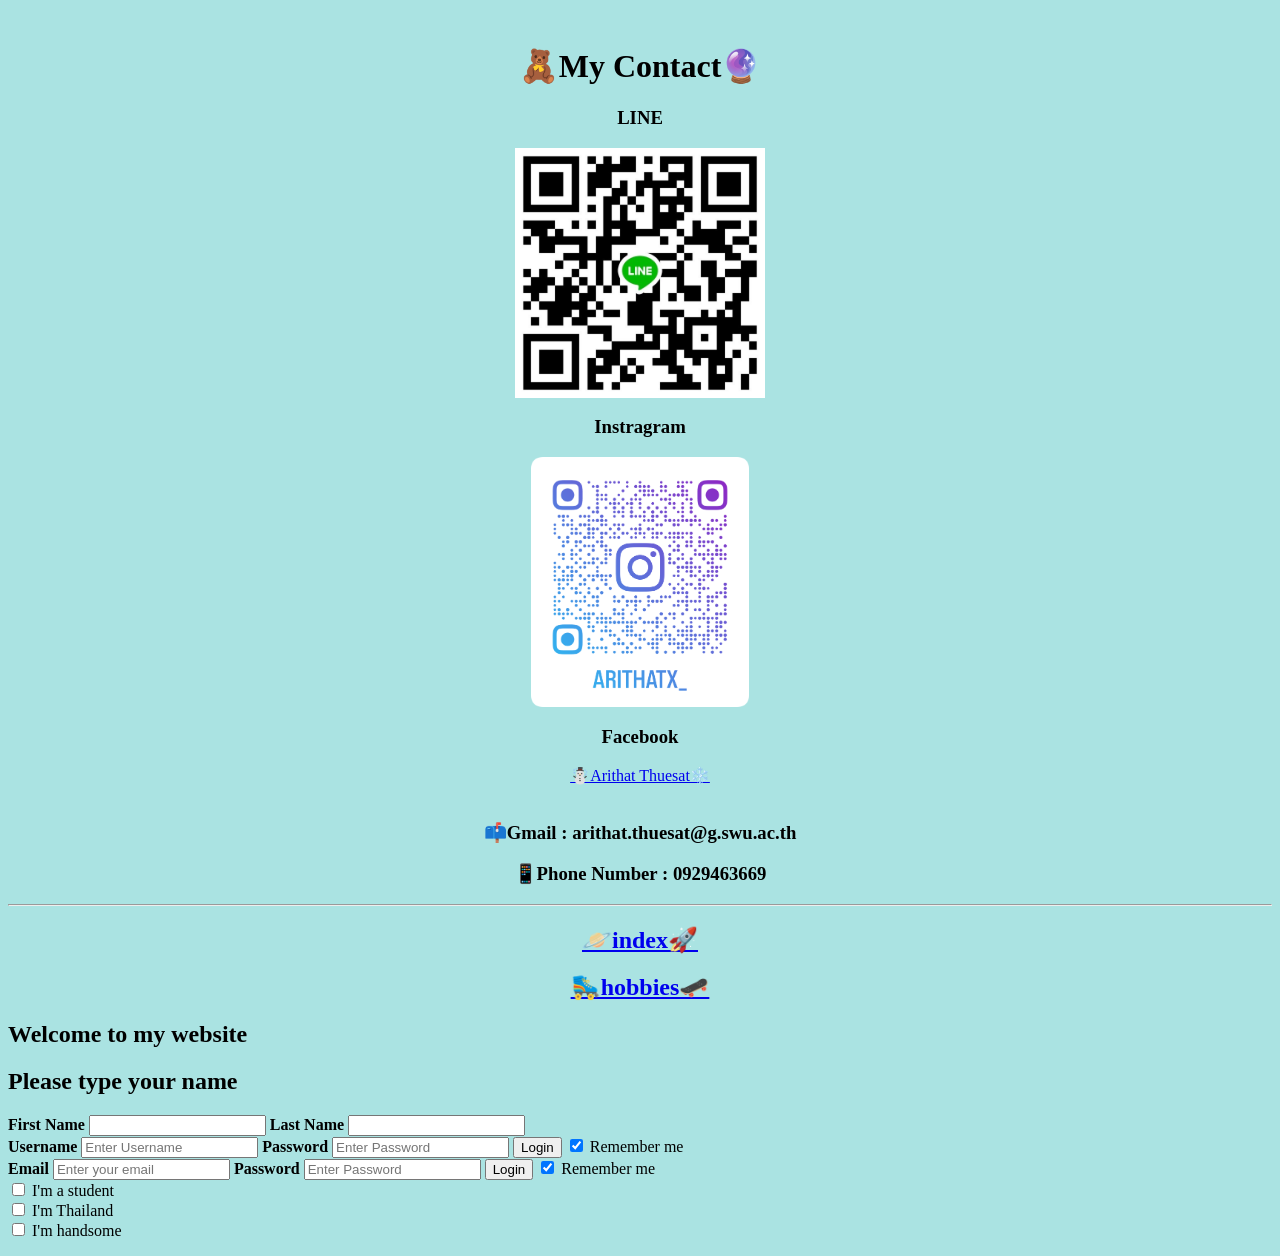
<file: contact-me.html>
<html lang="en">
<head>
    <meta charset="UTF-8">
    <meta http-equiv="X-UA-Compatible" content="IE=edge">
    <meta name="viewport" content="width=device-width, initial-scale=1.0">
    <title>🐳contact-me</title>
</head>
<body bgcolor="#AAE3E2">
    <!--โซเชียล-->
    <br>
    <h1 align="center">🧸My Contact🔮</h3>
    <h3 align="center">LINE</h3>
    <center><img src ="image/S__530833410.jpg" height="250"></center>
    <h3 align="center">Instragram</h3>
    <center><img src="image/arithatx__qr.png" height="250" ></center>
    <h3 align="center">Facebook</h3>
    <center><a href="https://www.facebook.com/arithatthuesat">☃️Arithat Thuesat❄️</a></center>
    <br>
    <center><h3>📫Gmail : arithat.thuesat@g.swu.ac.th</h3></center>
    <center><h3>📱Phone Number : 0929463669</h3></center>

    
    <hr>


    



    </table>
    <center><h2><a href="index.html">🪐index🚀</h2></a></center>
    <center><h2><a href="hobbies.html">🛼hobbies🛹</h2></a></center>







    <!--ขอคั่น-->
    <h2>Welcome to my website</h2>
    <h2>Please type your name</h2>
    <form action="">
        <label for=""><b>First Name</b></label>
        <input type="text" name="" value ="">
        <label for=""><b>Last Name</b></label>
        <input type="text" name="" value ="">
        <br>
    <!--password-->
        <div class="container">
            <label for="uname"><b>Username</b></label>
            <input type="text" placeholder="Enter Username" name="uname" required>
        
            <label for="psw"><b>Password</b></label>
            <input type="password" placeholder="Enter Password" name="psw" required>
        
            <button type="submit">Login</button>
            <label>
              <input type="checkbox" checked="checked" name="remember"> Remember me
            </label>
        </div>
    <!--email-->
    <div class="container">
        <label for="uname"><b>Email</b></label>
        <input type="text" placeholder="Enter your email" name="uname" required>
    
        <label for="psw"><b>Password</b></label>
        <input type="password" placeholder="Enter Password" name="psw" required>
    
        <button type="submit">Login</button>
        <label>
          <input type="checkbox" checked="checked" name="remember"> Remember me
        </label>
    </div>
    <!--checkbox-->
    <input type="checkbox" id="vehicle1" name="vehicle1" value="Bike">
    <label for="vehicle1">I'm a student</label><br>
    <input type="checkbox" id="vehicle2" name="vehicle2" value="Car">
    <label for="vehicle2">I'm Thailand</label><br>
    <input type="checkbox" id="vehicle3" name="vehicle3" value="Boat">
    <label for="vehicle3">I'm handsome</label><br> 
      
    
   
    </div>


            
        








 </form>

    
   
</body>
</html>
</file>
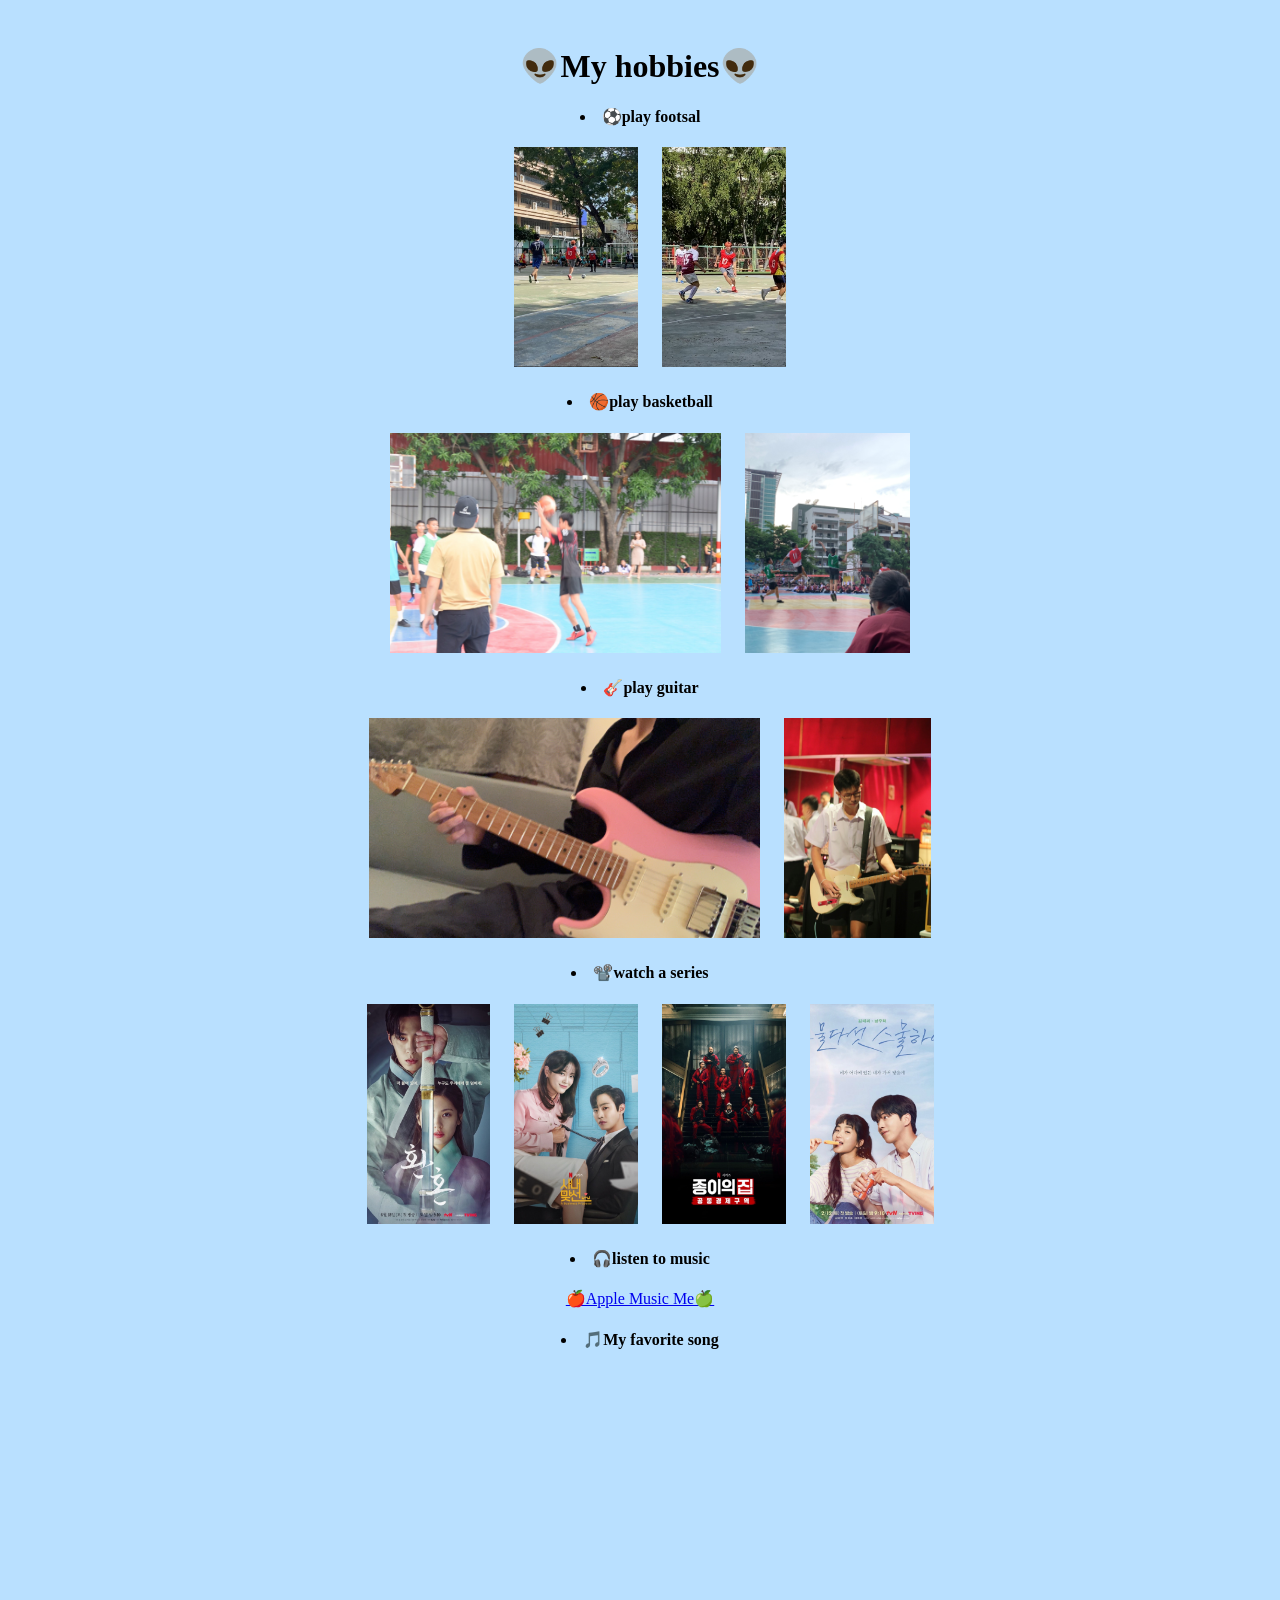
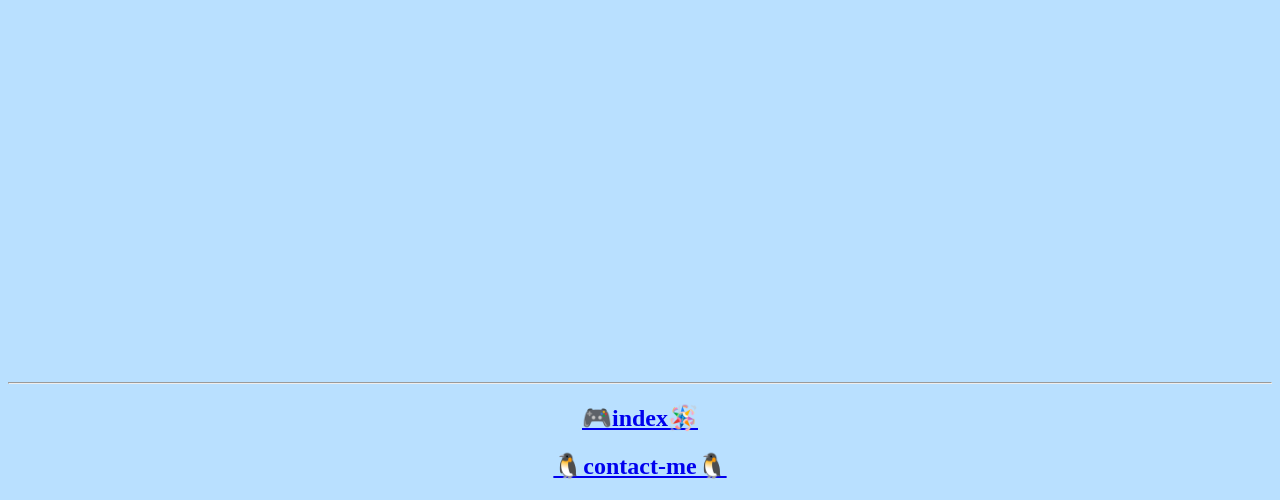
<file: hobbies.html>
<html lang="en">
<head>
    <meta charset="UTF-8">
    <meta http-equiv="X-UA-Compatible" content="IE=edge">
    <meta name="viewport" content="width=device-width, initial-scale=1.0">
    <title>🎠hobbies</title>
</head>
<body bgcolor="#B9E0FF">
<br>
<center>
    <center><h1>👽My hobbies👽</h1></center>
    <center><h4><li>⚽play footsal</li></h4></center>
    <img src ="image/2.jpg" height="220" hspace="20"> <img src ="image/3.jpg" height="220">
    <center><h4><li>🏀play basketball</li></h4></center>
    <img src ="image/4.jpg" height="220" hspace="20"> <img src ="image/5.jpg" height="220">
    <center><h4><li>🎸play guitar</li></h4></center>
    <img src ="image/6.jpg" height="220" hspace="20"> <img src ="image/7.jpg" height="220">
    <center><h4><li>📽️watch a series</li></h4></center>
    <img src ="image/12.jpg" height="220" hspace="20"> <img src ="image/13.jpg" height="220"> <img src ="image/14.jpg" height="220" hspace="20"> <img src ="image/11.jpg" height="220">
    <center><h4><li>🎧listen to music</li></h4></center>
    <center><a href="https://music.apple.com/th/playlist/pl.u-GgA5eYRsopv2dLa?l=th">🍎Apple Music Me🍏</a></center>
    <center><h4><li>🎵My favorite song</li></h4></center>
    <iframe width="520" height="300" src="https://www.youtube.com/embed/DkKr8fGIrCM" title="YouTube video player" frameborder="0" allow="accelerometer; autoplay; clipboard-write; encrypted-media; gyroscope; picture-in-picture; web-share" allowfullscreen></iframe></a>
    <iframe width="520" height="300" src="https://www.youtube.com/embed/VVs5UHgafv8" title="YouTube video player" frameborder="0" allow="accelerometer; autoplay; clipboard-write; encrypted-media; gyroscope; picture-in-picture; web-share" allowfullscreen></iframe>
    <iframe width="520" height="300" src="https://www.youtube.com/embed/2CQCLal9IiQ" title="YouTube video player" frameborder="0" allow="accelerometer; autoplay; clipboard-write; encrypted-media; gyroscope; picture-in-picture; web-share" allowfullscreen></iframe>
    
    <br>



</center>


<hr>




    </table>
    <center><h2><a href="index.html">🎮index🪅</h2></a></center>
    <center><h2><a href="contact-me.html">🐧contact-me🐧</h2></a></center>




    
</body>
</html>
</file>
